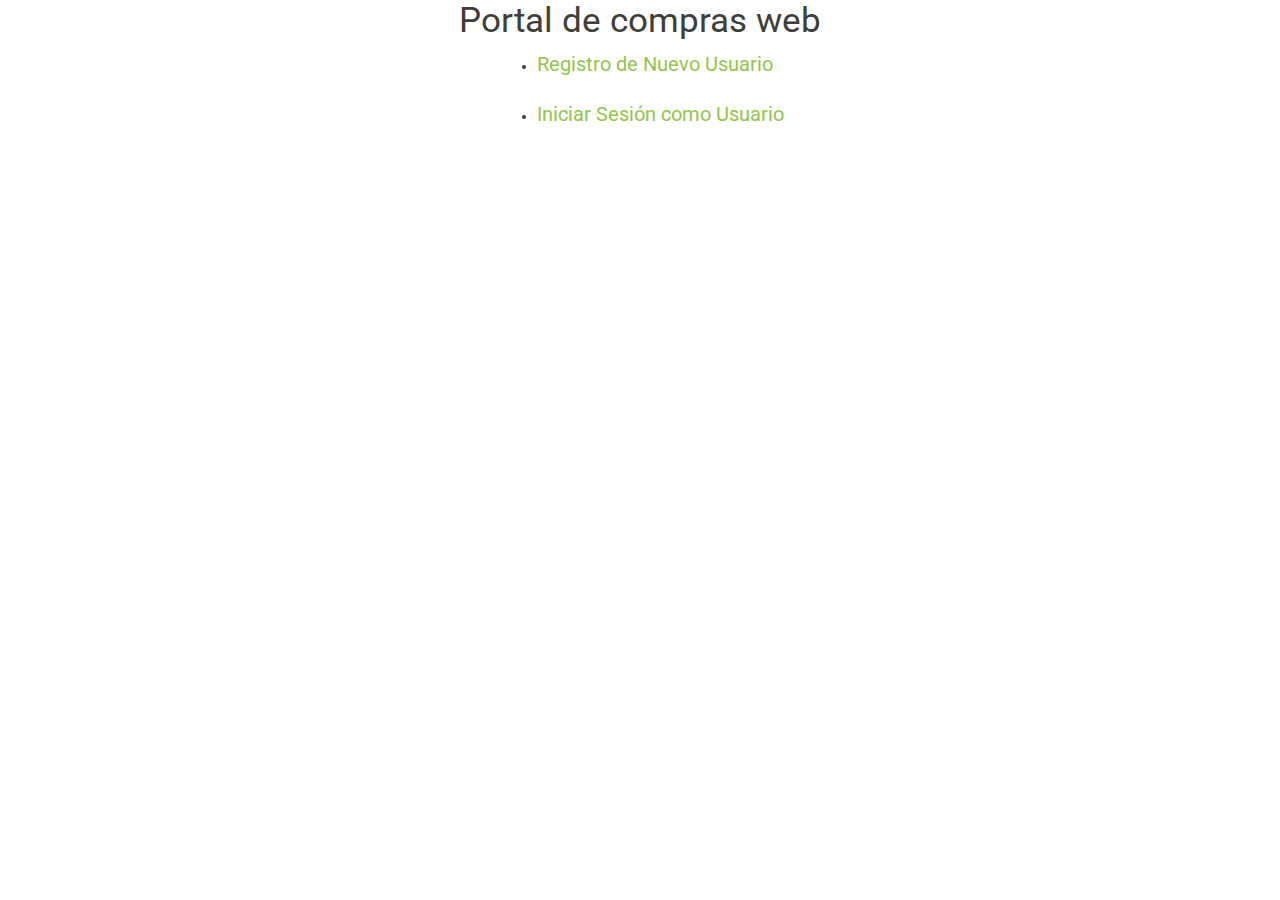
<file: webcomprasclientecookie/index.html>
<!DOCTYPE html>
<html lang="en">
<head>
    <meta charset="UTF-8">
    <link rel="stylesheet" href="css/index.css">
    <link rel="stylesheet" href="css/BOOTSTRAP.MIN.CSS">
    <title>Title</title>
</head>
<body>
<h1>Portal de compras web</h1>
<div class="container" id="container">
    <ul>
        <li><a href="php/comregcli.php">Registro de Nuevo Usuario</a></li>
        <br/>
        <li><a href="php/comlogincli.php">Iniciar Sesión como Usuario</a></li>
        <br/>
    </ul>
</div>
</body>
</html>
</file>
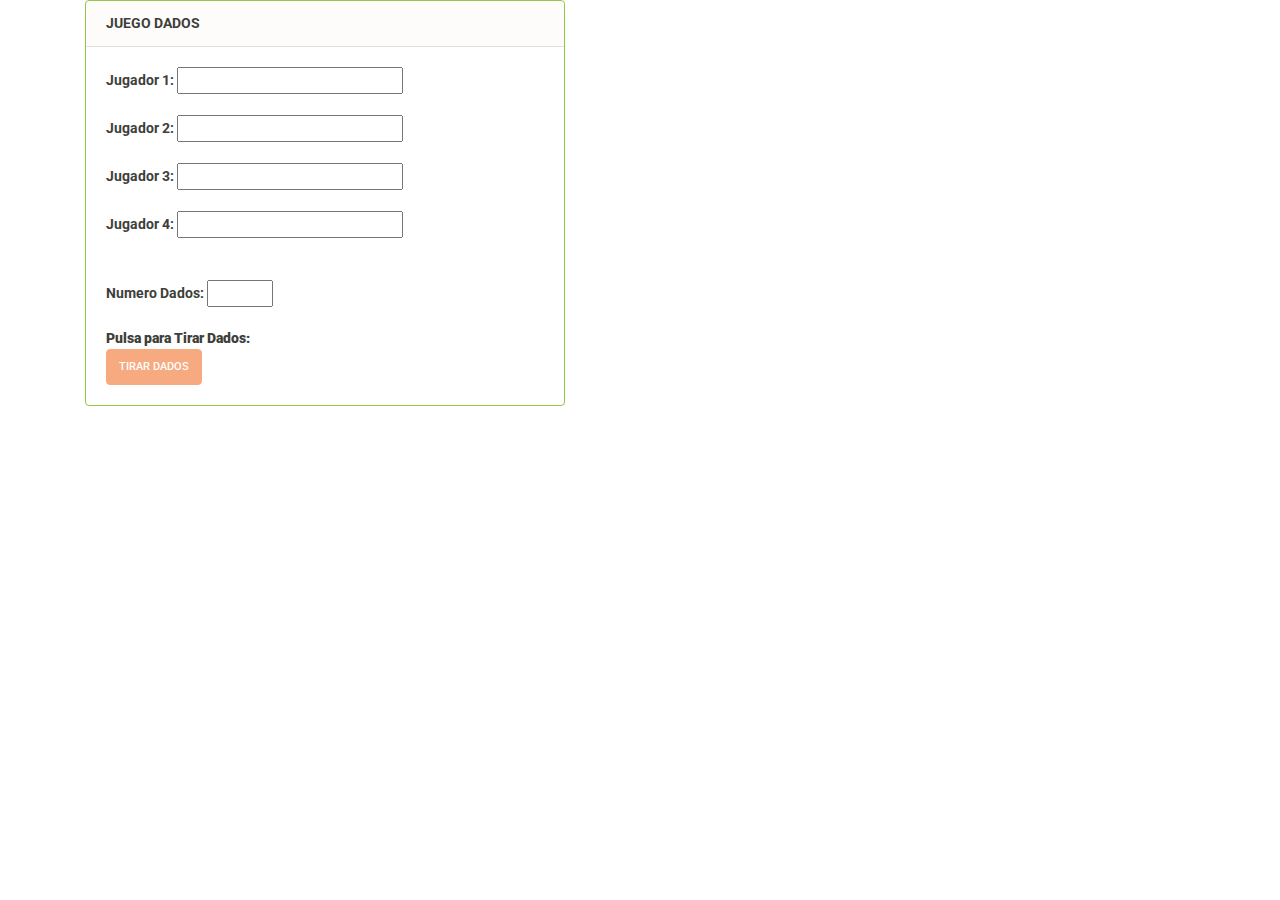
<file: juegoDados/p01_dados.html>
<HTML>

<HEAD> 
 <meta charset="UTF-8">
    <meta name="viewport" content="width=device-width, initial-scale=1.0">
    <meta http-equiv="X-UA-Compatible" content="ie=edge">
     <title>JUEGO DADOS - PRÁCTICA OBLIGATORIA</title>
    <link rel="stylesheet" href="./bootstrap.min.css">
  </head>

</HEAD>

<BODY>

<form name='juegodados' action='index.php' method='post'>

<div class="container ">
        <!--Aplicacion-->
		<div class="card border-success mb-3" style="max-width: 30rem;">
		<div class="card-header"><B>JUEGO DADOS</B> </div>
		<div class="card-body">



 
<B>Jugador 1: </B><input type='text' name='jug1' value='' size=25><br><br> 
<B>Jugador 2: </B><input type='text' name='jug2' value='' size=25><br><br> 
<B>Jugador 3: </B><input type='text' name='jug3' value='' size=25><br><br> 
<B>Jugador 4: </B><input type='text' name='jug4' value='' size=25><br><br><br> 
 
<B>Numero Dados: <input type='text' name='numdados' value='' size=5><br><br>


<B>Pulsa para Tirar Dados: 

<div>

	<input type="submit" value="Tirar Dados" name="tirar" class="btn btn-warning disabled">
		
			
		
</div>	






</FORM>

</BODY>

</HTML>
</file>
<file: webcomprasclientecookie/css/index.css>
h1 {
    text-align: center;
    margin-bottom: 5%;
}

a {
    font-size: 140%;
    text-decoration: none;
    color: black;
}

a:hover {
    color: red;
}
.container{
    display: flex;  
    justify-content: center;
    align-items: center;  
}
</file>
